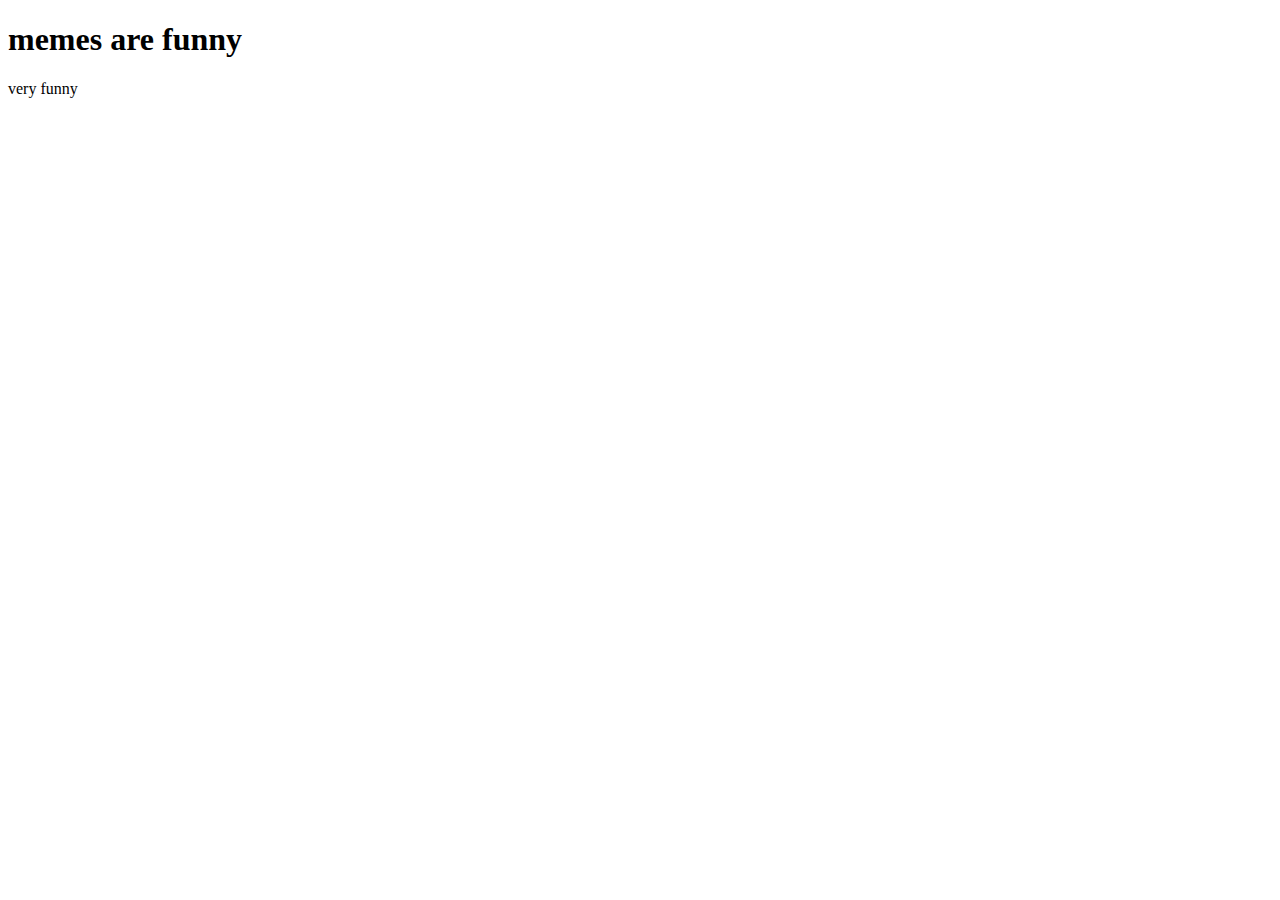
<file: index.html>
<!DOCTYPE html>
<html>
<head>
  <meta charset "UTF-8">
<title> bruh meme </title>
<link rel="stylessheet" href="styles.css">
<link rel="icon" href="favicon.ico?v=2">
</head>
<body>
  <div class="top-container">
    <h1>memes are funny</h1>
    <p>very funny</p>
    </div>
    <div class="middle-container">

      </div>
      <div class="bottom-container">

        </div>

</body>
</html>
</file>
<file: styles.css>
body {
  margin:0;
}

h1 {
  margin-top:0;
}

.top-container {
  background-color: #B8FFF9;
}
.middle-container {
  background-color: #C1F8CF;
  width: 200px
  height: 200px
}
.bottom-container {
  background-color: #4D77FF;
  width: 200px
  height: 200px
}
</file>
